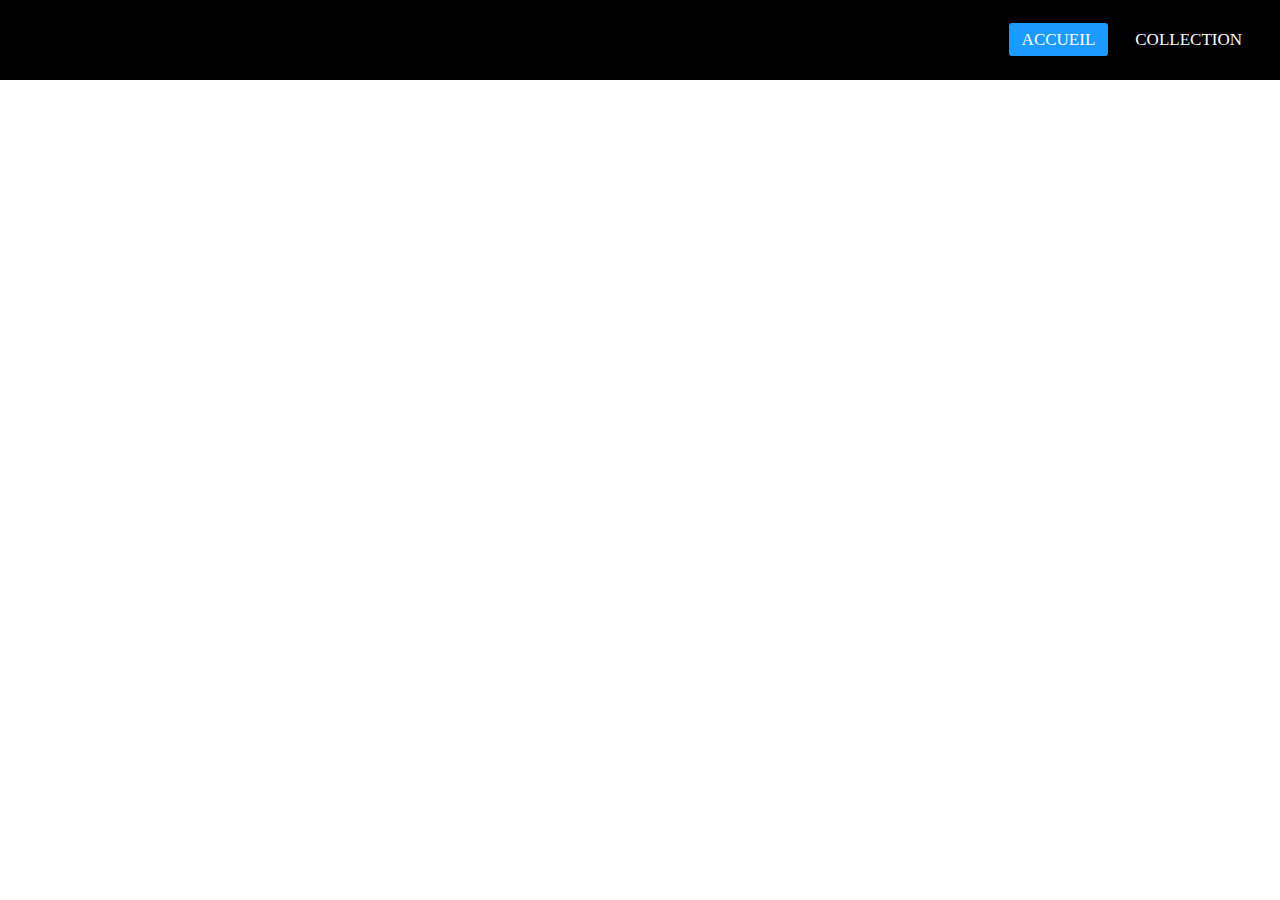
<file: nav.html>
<!DOCTYPE html>
<!-- Created By CodingNepal - www.codingnepalweb.com -->
<html lang="en" dir="ltr">

<head>
  <meta charset="utf-8">
  <title>Proto</title>
  <meta name="viewport" content="width=device-width, initial-scale=1.0">
  <link rel="stylesheet" href="CSS.css">
  <link rel="stylesheet" href="https://cdnjs.cloudflare.com/ajax/libs/font-awesome/5.15.3/css/all.min.css" />
</head>

<body>
  <nav>
    <input type="checkbox" id="check">
    <label for="check" class="checkbtn">
      <i class="fas fa-bars"></i>
    </label>
    <label class="logo"></label>
    <ul>
      <li><a class="active" href="pagetest.html">Accueil</a></li>
      <li><a href="#">Collection</a></li>
    </ul>
  </nav>
  <br>
</body>

</html>
</file>
<file: CSS.css>
* {
  padding: 0;
  margin: 0;
  text-decoration: none;
  list-style: none;
  box-sizing: border-box;
}

body {
  font-family: montserrat;
}

nav {
  background: black;
  height: 80px;
  width: 100%;
}

label.logo {
  color: white;
  font-size: 15px;
  line-height: 80px;
  padding: 0 100px;
  font-weight: bold;
}

nav ul {
  float: right;
  margin-right: 20px;
}

nav ul li {
  display: inline-block;
  line-height: 80px;
  margin: 0 5px;
}

nav ul li a {
  color: white;
  font-size: 17px;
  padding: 7px 13px;
  border-radius: 3px;
  text-transform: uppercase;
}

a.active,
a:hover {
  background: #1b9bff;
  transition: .5s;
}

.checkbtn {
  font-size: 30px;
  color: white;
  float: right;
  line-height: 80px;
  margin-right: 40px;
  cursor: pointer;
  display: none;
}

#check {
  display: none;
}

@media (max-width: 952px) {
  label.logo {
    font-size: 30px;
    padding-left: 50px;
  }

  nav ul li a {
    font-size: 16px;
  }
}

@media (max-width: 858px) {
  .checkbtn {
    display: block;
  }

  ul {
    position: fixed;
    width: 100%;
    height: 100vh;
    background: #2c3e50;
    top: 80px;
    left: -100%;
    text-align: center;
    transition: all .5s;
  }

  nav ul li {
    display: block;
    margin: 50px 0;
    line-height: 30px;
  }

  nav ul li a {
    font-size: 20px;
  }

  a:hover,
  a.active {
    background: none;
    color: #0082e6;
  }

  #check:checked~ul {
    left: 0;
  }
}

section {
  background: url(bg1.jpg) no-repeat;
  background-size: cover;
  height: calc(100vh - 80px);
}

header.accueil,
body.accueil,
html.accueil {
  width: 100%;
  height: 100%;
}

header.accueil {
  background: url("img/logo.png") no-repeat center center;
  background-size: cover;
}
</file>
